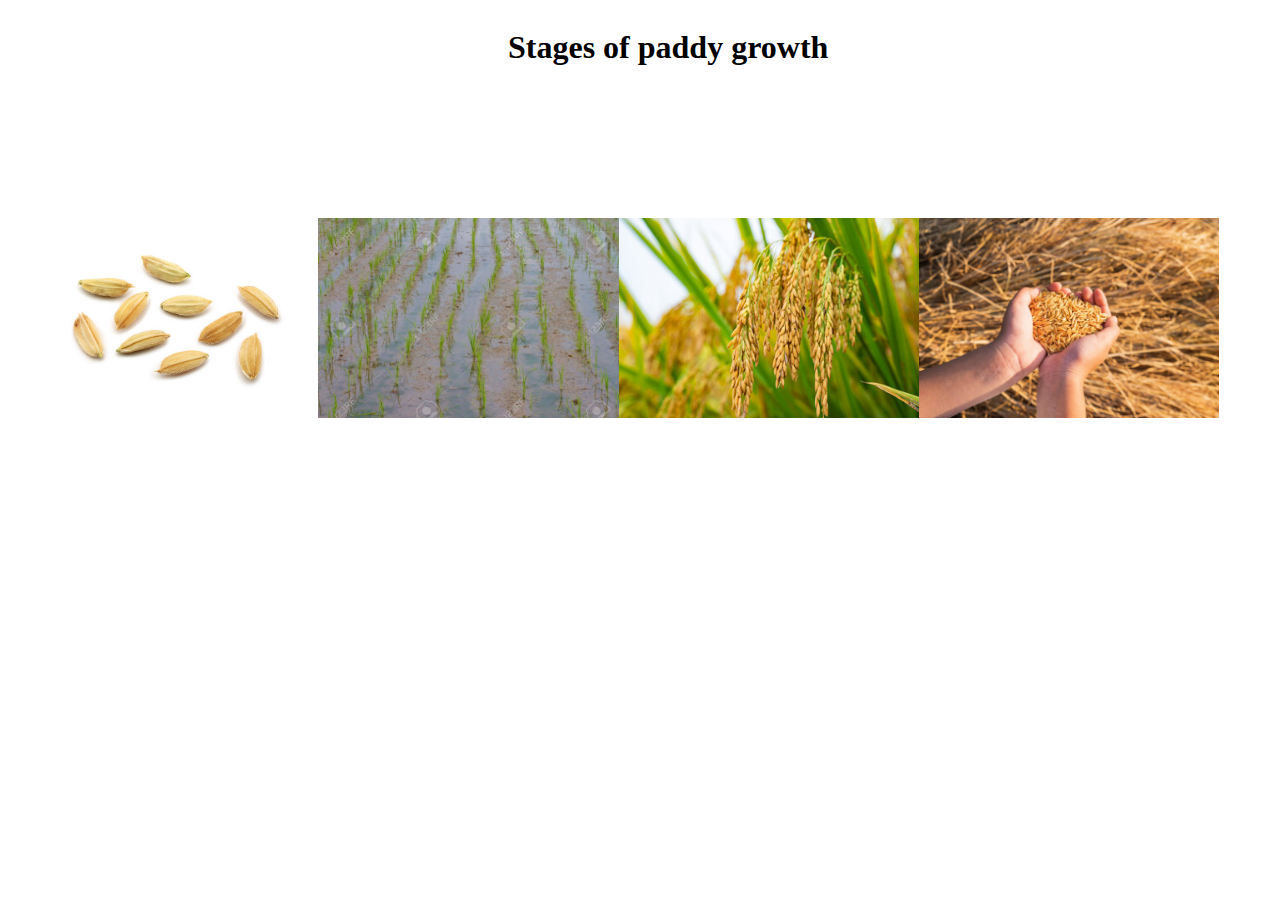
<file: stage.html>
<!DOCTYPE html>
<html lang="en">
<head>
    <meta charset="UTF-8">
    <meta name="viewport" content="width=device-width, initial-scale=1.0">
    <title>Stages</title>
    <style>
        body{
            display:flex;
            position:relative;
        }
        .text{
            display:flex;
            position:relative;
            top:100%;
            left:500px;
        }
        .main{
            display:flex;
            width:200px;
            height:200px;
            position:relative;
            top:200px;
            right:300px;
            padding:10px;
        }
    </style>
</head>
<body>
    <h1 div class="text">Stages of paddy growth</h1></body></div>
    <div class="main">
    <img src="./assets/1.jpeg" style="padding:20px;" alt="">
    <img src="./assets/2.jpeg" alt="">
    <img src="./assets/4.jpeg" alt="">
    <img src="./assets/3.jpeg" alt="">
</div>
</body>
</html>
</file>
